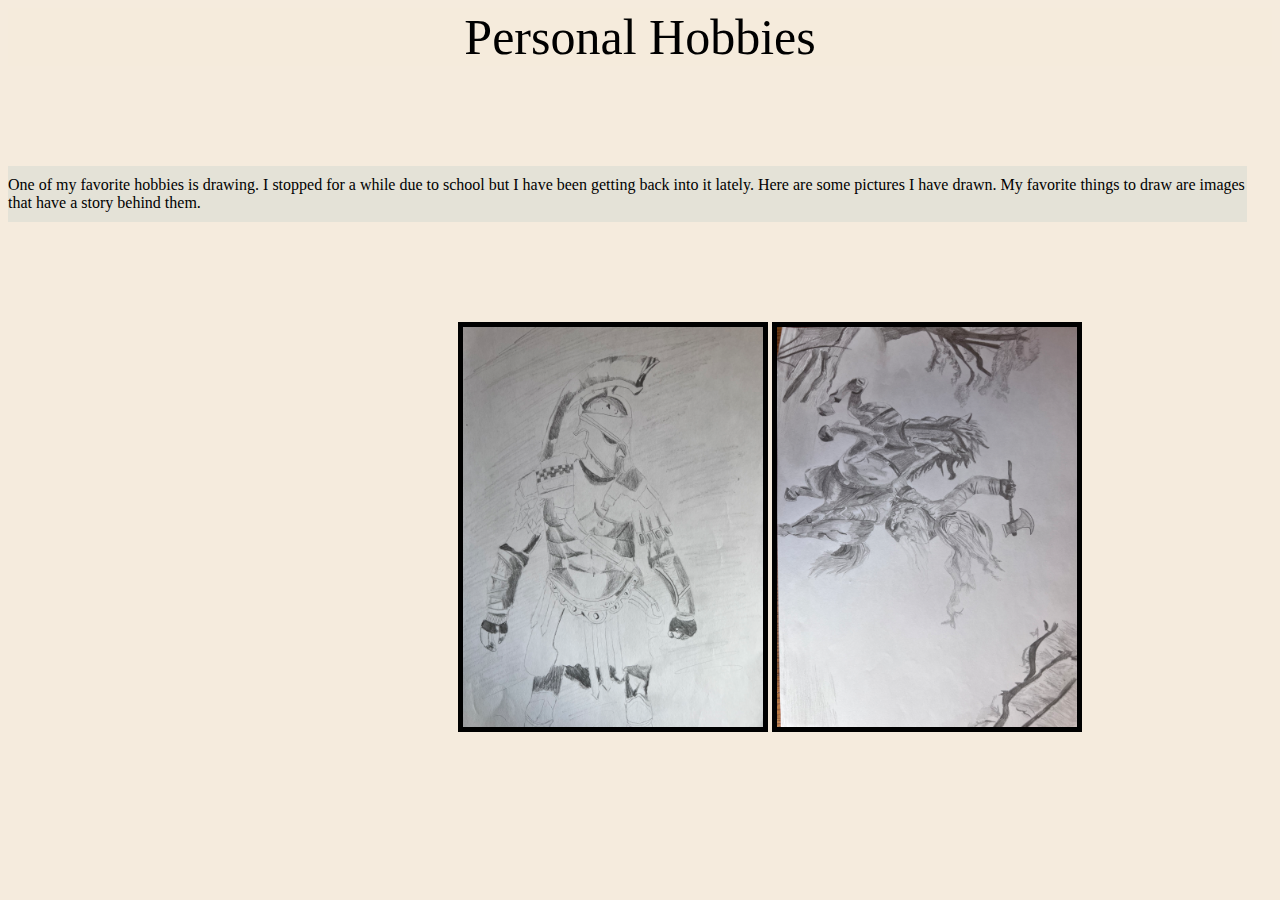
<file: hobbies.html>
<!DOCTYPE html>
<html lang="en">
<head>
    <meta charset="UTF-8">
    <meta name="viewport" content="width=device-width, initial-scale=1.0">
    <title>Hobbbies</title>
    <link rel="stylesheet" href="sting.css">
</head>
<body>

 <header class = "personal"> 
<div> Personal Hobbies </div>
</header>  

<header class = "drawing">
    <div>One of my favorite hobbies is drawing. I stopped for a while due to school but I have been getting back into it lately. Here are some pictures I have drawn. My favorite things to draw are images that have a story behind them.</div>
    <img src ="imag/horse.jpg">
    <img src ="imag/warrior.jpg">

    </header>



    
</body>
</html>
</file>
<file: sting.css>
*{
    background-color:rgba(245, 235, 221, 0.992)
}



.personal{
    background-color: rgb(218, 189, 150);
    font-size: 50px;
    text-align: center;
}
.drawing{
}


.drawing img{
    margin-top: 100px;
    width:300px;
    transform: translate(450px,0px);
    border: solid 5px black;
}

.drawing div{
    background-color: rgb(228, 226, 215);
    padding: 10px 0px;
    margin-top: 100px;
    margin-right:25px;
}
</file>
